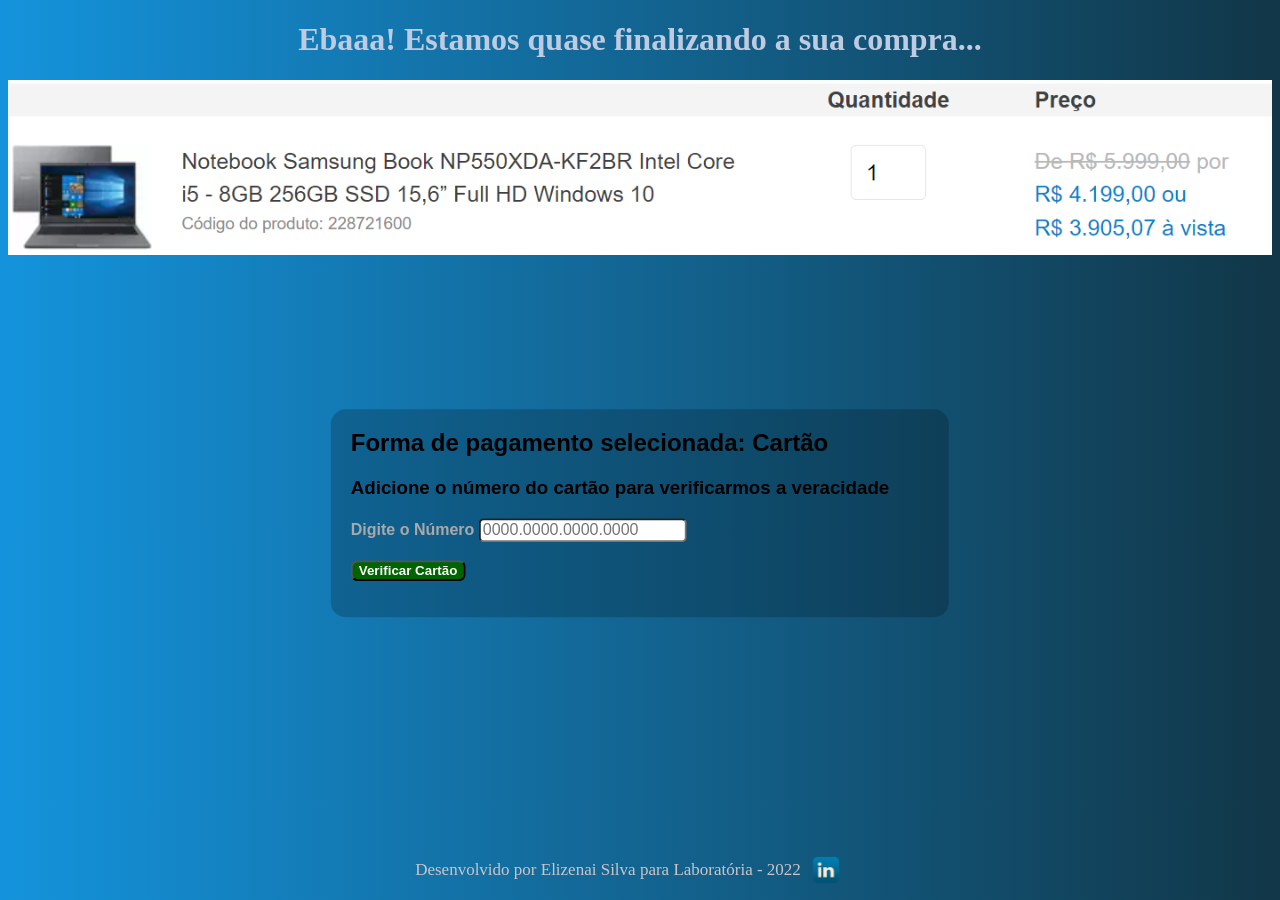
<file: index.html>
<!DOCTYPE html>
<html>
  <head>
    <meta charset="utf-8">
    <title>Validador de Cartão</title>
    <link rel="stylesheet" href="style.css">
  </head>

  <body>
    <header><h1>Ebaaa! Estamos quase finalizando a sua compra...</h1></header>
    
    <img id="FotoProduto" src="FotoProdutoNote.PNG" alt="imagem de uma compra de um produto(notebook) com preço">

    <div class="conteudo">

      <main>

        <form>
         <h2>Forma de pagamento selecionada: Cartão</h2>
         <h3> Adicione o número do cartão para verificarmos a veracidade</h3>
         
         <label for="numeroDoCartao" class="campoCartao">Digite o Número</label>
         <input type="text" nome="campoNumero" id="numeroCartao" class="nCartao"  placeholder="0000.0000.0000.0000"  minlength= "12" maxlength="16" >
        
        </form>
        <br>
        <button id="validar" value="Validar Cartao" class="validar"> Verificar Cartão </button>
        <p id="resposta"></p>

     </main>
    </div>

    <footer> Desenvolvido por Elizenai Silva para Laboratória - 2022  <a href= "https://www.linkedin.com/in/elizenai/" target="_blank"> <img id="logoLinkedin" src="linkedin.png" alt="imagem do logotipo do Linkedin"></a></footer>
    <script src="index.js" type="module"></script>
  </body>
</html>
</file>
<file: style.css>
body{
background-image: linear-gradient(to right, rgb(20, 147, 220), rgb(17, 54, 71));
}

h1{
    text-align: center;
    color: #bfcbe0;
}
#FotoProduto{
    width: 100%;
    
   
}

.conteudo {
    font-family: 'Segoe UI', Verdana, Geneva, Tahoma, sans-serif;
    position: absolute;
    top: 57%;
    left: 50%;
    transform: translate(-50%, -50%);
    background-color: rgba(0, 0, 0, 0.2);
    padding-left: 20px; 
    padding-right: 60px;
    padding-bottom: 20px;
    border-radius: 15px;
  

} 
  
.campoCartao{
    color:darkgray;
    font-weight: bold
}
.nCartao {
    font-size: 16px;
    border-radius: 5px;

}
.validar{
    color: white ;
    background: darkgreen;
    font-weight: bolder;
    border-radius: 7px;
    transition: 1s all;
    cursor: pointer;
}

.validar:hover {
    transform: scale(1.2);
}


footer{
position: fixed;
bottom:20px;
left:0;
text-align: center;
width: 95%;
color:rgb(204, 197, 197);
font-size: 17px;
}

#logoLinkedin{
    width: 30px;
    position:fixed; bottom: 15px; 
    margin-left: 10px;


}
</file>
